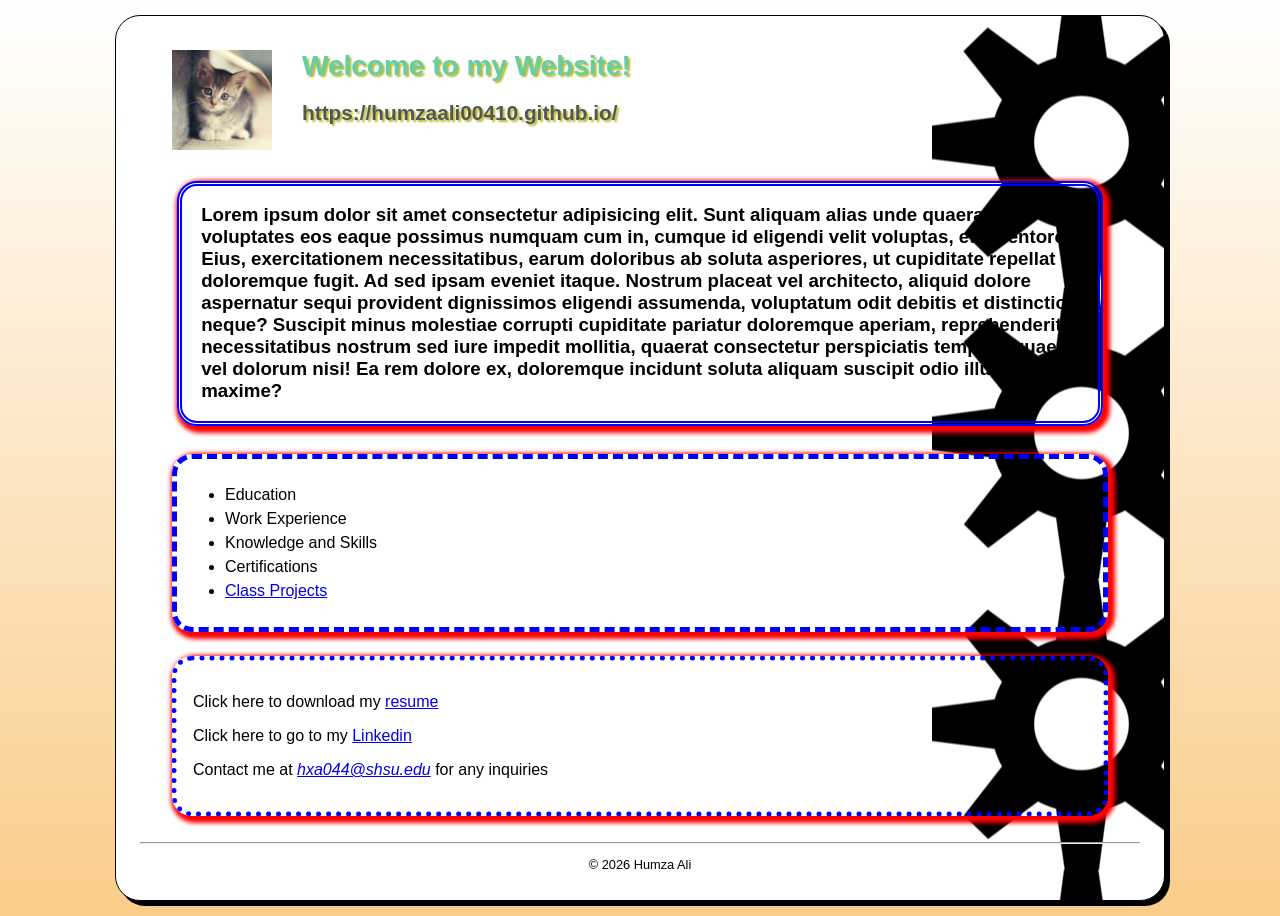
<file: index.html>
<!DOCTYPE html>
<html lang="en">
<head>
    <meta charset="UTF-8">
    <meta name="viewport" content="width=device-width, initial-scale=1.0">
    <meta name="description" content="Humza Ali's personal website">
    <meta name="keywords" content="Humza Ali, SHSU, MIS, Student,">
    <title>Humza Ali's website</title>
    <link rel="stylesheet" href="styles/main.css">
</head>
<body>
        <header>
            <img src="images/catpic1.jpg" alt="catpicture" height="100">
            <h1 class="shadow">Welcome to my Website!</h1>
            <h2 class="shadow">https://humzaali00410.github.io/</h2>
        </header>
<main>
            <h3>Lorem ipsum dolor sit amet consectetur adipisicing elit. Sunt aliquam alias unde quaerat voluptates eos eaque possimus numquam cum in, cumque id eligendi velit voluptas, et inventore? Eius, exercitationem necessitatibus, earum doloribus ab soluta asperiores, ut cupiditate repellat in doloremque fugit. Ad sed ipsam eveniet itaque. Nostrum placeat vel architecto, aliquid dolore aspernatur sequi provident dignissimos eligendi assumenda, voluptatum odit debitis et distinctio neque? Suscipit minus molestiae corrupti cupiditate pariatur doloremque aperiam, reprehenderit necessitatibus nostrum sed iure impedit mollitia, quaerat consectetur perspiciatis tempora quae vel dolorum nisi! Ea rem dolore ex, doloremque incidunt soluta aliquam suscipit odio illum, id maxime?</h3>
        <nav>
            <ul id="list">
                <li>Education </li>
                <li>Work Experience</li>
                <li>Knowledge and Skills </li>
                <li>Certifications </li>
                <li><a href="#">Class Projects </a> </li>
            </ul>
        </nav>
        <div class="contact">    
        <p>Click here to download my <a href="images/Resume.png">resume</a> </p>
            <p>Click here to go to my <a href="https://www.linkedin.com/in/humza-ali04/" target="_blank"> Linkedin</a></p>
            <p>Contact me at <em><a href="mailto:hxa044@shsu.edu">hxa044@shsu.edu</a></em> for any inquiries</p>
            </div>
            <br>
             <hr>    
 </main>
            <footer class="copyright">
                     <p>&copy; 2026 Humza Ali</p>
            </footer>
</body>
</html>
</file>
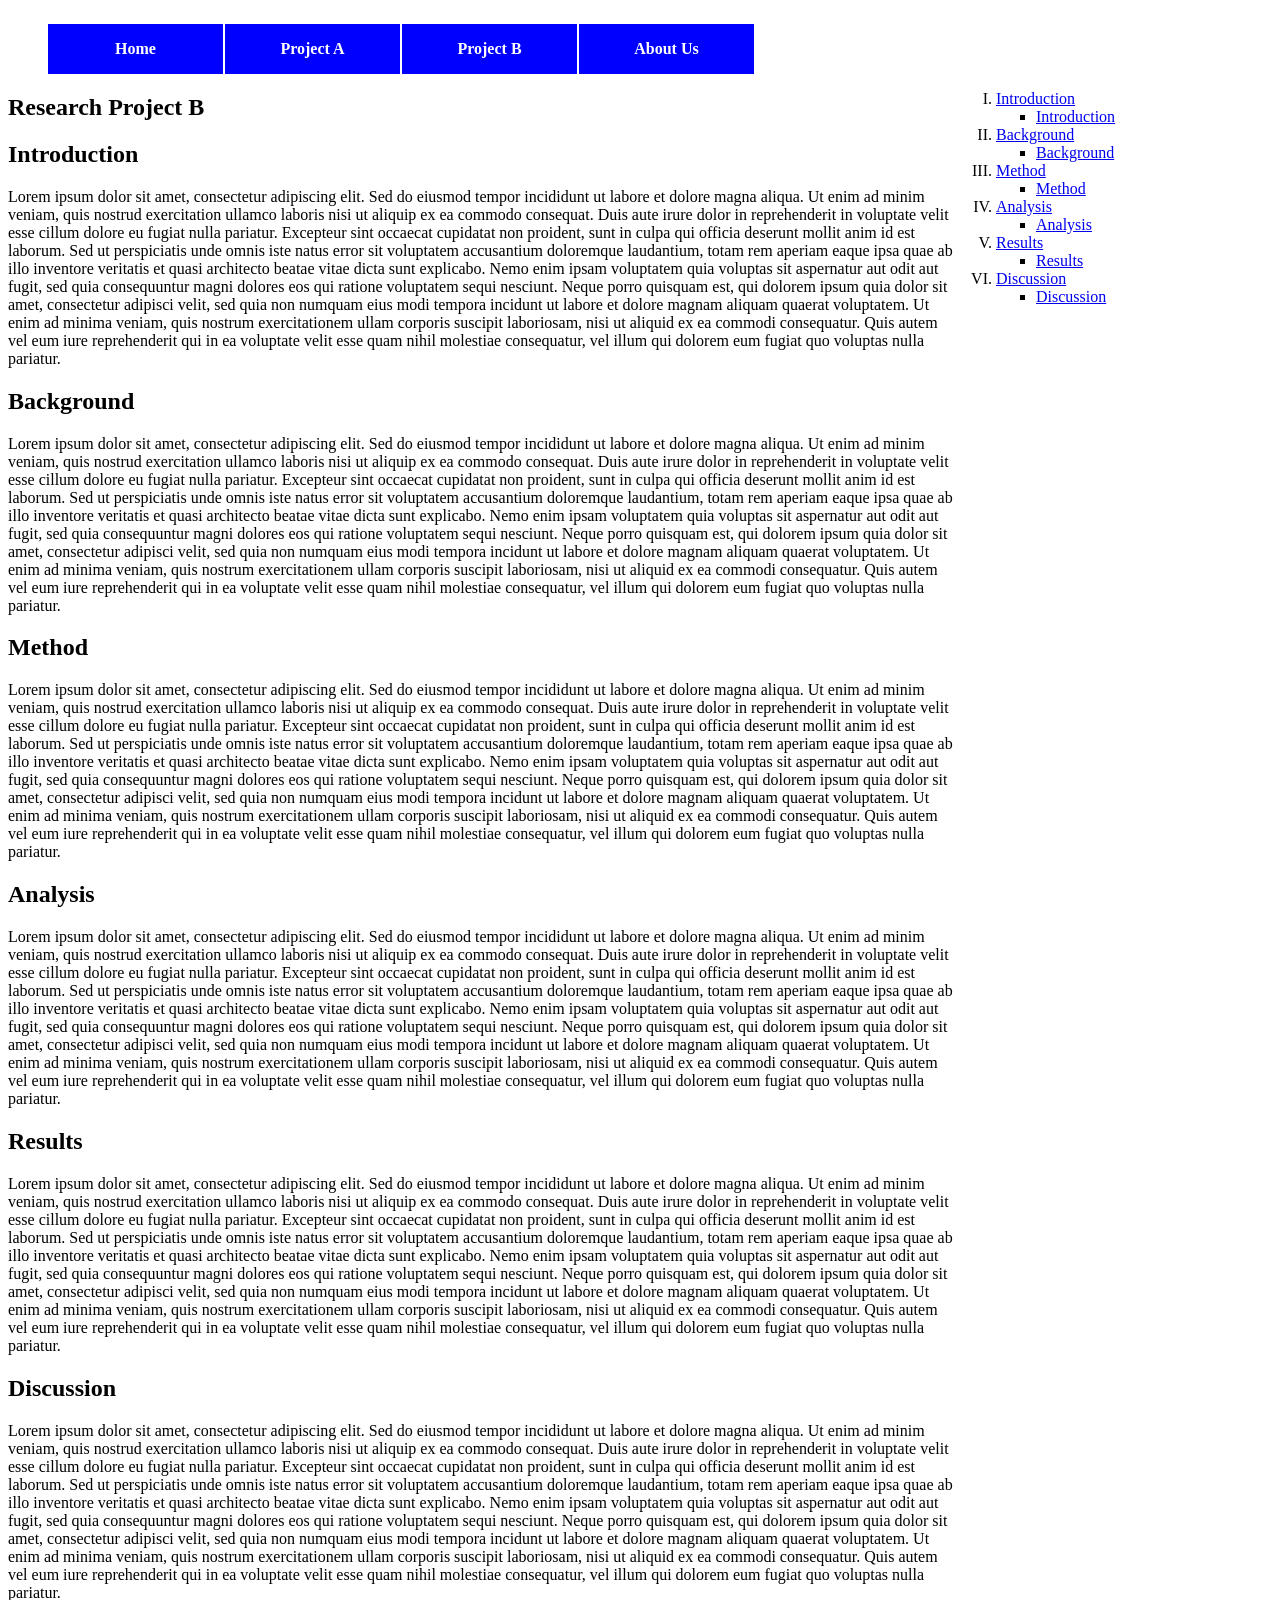
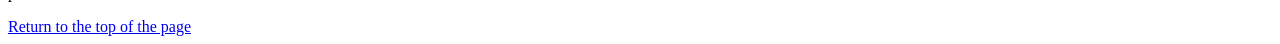
<file: menu.html>
<!DOCTYPE html>
<html lang="en">
<head>
    <meta charset="UTF-8">
    <meta name="viewport" content="width=device-width, initial-scale=1.0">
    <title>Q5</title>
    <link rel="stylesheet" href="styles/menu.css">
</head>
<body>
    <nav id="nav_menu">
        <ul>
            <li><a href="index.html">Home</a></li>
            <li><a href="project.html">Project A</a></li>
            <li><a href="menu.html">Project B</a></li>
            <li><a href="#" class="lastitem">About Us</a></li>
        </ul>
    </nav>
    <article>
        <h1>Research Project B</h1>
        <h2 id="intro">Introduction</h2>
        <p>Lorem ipsum dolor sit amet, consectetur adipiscing elit. Sed do eiusmod tempor incididunt ut labore et dolore magna aliqua. Ut enim ad minim veniam, quis nostrud exercitation ullamco laboris nisi ut aliquip ex ea commodo consequat. Duis aute irure dolor in reprehenderit in voluptate velit esse cillum dolore eu fugiat nulla pariatur. Excepteur sint occaecat cupidatat non proident, sunt in culpa qui officia deserunt mollit anim id est laborum. Sed ut perspiciatis unde omnis iste natus error sit voluptatem accusantium doloremque laudantium, totam rem aperiam eaque ipsa quae ab illo inventore veritatis et quasi architecto beatae vitae dicta sunt explicabo. Nemo enim ipsam voluptatem quia voluptas sit aspernatur aut odit aut fugit, sed quia consequuntur magni dolores eos qui ratione voluptatem sequi nesciunt. Neque porro quisquam est, qui dolorem ipsum quia dolor sit amet, consectetur adipisci velit, sed quia non numquam eius modi tempora incidunt ut labore et dolore magnam aliquam quaerat voluptatem. Ut enim ad minima veniam, quis nostrum exercitationem ullam corporis suscipit laboriosam, nisi ut aliquid ex ea commodi consequatur. Quis autem vel eum iure reprehenderit qui in ea voluptate velit esse quam nihil molestiae consequatur, vel illum qui dolorem eum fugiat quo voluptas nulla pariatur.</p>

        <h2 id="background">Background</h2>
        <p>Lorem ipsum dolor sit amet, consectetur adipiscing elit. Sed do eiusmod tempor incididunt ut labore et dolore magna aliqua. Ut enim ad minim veniam, quis nostrud exercitation ullamco laboris nisi ut aliquip ex ea commodo consequat. Duis aute irure dolor in reprehenderit in voluptate velit esse cillum dolore eu fugiat nulla pariatur. Excepteur sint occaecat cupidatat non proident, sunt in culpa qui officia deserunt mollit anim id est laborum. Sed ut perspiciatis unde omnis iste natus error sit voluptatem accusantium doloremque laudantium, totam rem aperiam eaque ipsa quae ab illo inventore veritatis et quasi architecto beatae vitae dicta sunt explicabo. Nemo enim ipsam voluptatem quia voluptas sit aspernatur aut odit aut fugit, sed quia consequuntur magni dolores eos qui ratione voluptatem sequi nesciunt. Neque porro quisquam est, qui dolorem ipsum quia dolor sit amet, consectetur adipisci velit, sed quia non numquam eius modi tempora incidunt ut labore et dolore magnam aliquam quaerat voluptatem. Ut enim ad minima veniam, quis nostrum exercitationem ullam corporis suscipit laboriosam, nisi ut aliquid ex ea commodi consequatur. Quis autem vel eum iure reprehenderit qui in ea voluptate velit esse quam nihil molestiae consequatur, vel illum qui dolorem eum fugiat quo voluptas nulla pariatur.</p>

        <h2 id="method">Method</h2>
        <p>Lorem ipsum dolor sit amet, consectetur adipiscing elit. Sed do eiusmod tempor incididunt ut labore et dolore magna aliqua. Ut enim ad minim veniam, quis nostrud exercitation ullamco laboris nisi ut aliquip ex ea commodo consequat. Duis aute irure dolor in reprehenderit in voluptate velit esse cillum dolore eu fugiat nulla pariatur. Excepteur sint occaecat cupidatat non proident, sunt in culpa qui officia deserunt mollit anim id est laborum. Sed ut perspiciatis unde omnis iste natus error sit voluptatem accusantium doloremque laudantium, totam rem aperiam eaque ipsa quae ab illo inventore veritatis et quasi architecto beatae vitae dicta sunt explicabo. Nemo enim ipsam voluptatem quia voluptas sit aspernatur aut odit aut fugit, sed quia consequuntur magni dolores eos qui ratione voluptatem sequi nesciunt. Neque porro quisquam est, qui dolorem ipsum quia dolor sit amet, consectetur adipisci velit, sed quia non numquam eius modi tempora incidunt ut labore et dolore magnam aliquam quaerat voluptatem. Ut enim ad minima veniam, quis nostrum exercitationem ullam corporis suscipit laboriosam, nisi ut aliquid ex ea commodi consequatur. Quis autem vel eum iure reprehenderit qui in ea voluptate velit esse quam nihil molestiae consequatur, vel illum qui dolorem eum fugiat quo voluptas nulla pariatur.</p>

        <h2 id="analysis">Analysis</h2>
        <p>Lorem ipsum dolor sit amet, consectetur adipiscing elit. Sed do eiusmod tempor incididunt ut labore et dolore magna aliqua. Ut enim ad minim veniam, quis nostrud exercitation ullamco laboris nisi ut aliquip ex ea commodo consequat. Duis aute irure dolor in reprehenderit in voluptate velit esse cillum dolore eu fugiat nulla pariatur. Excepteur sint occaecat cupidatat non proident, sunt in culpa qui officia deserunt mollit anim id est laborum. Sed ut perspiciatis unde omnis iste natus error sit voluptatem accusantium doloremque laudantium, totam rem aperiam eaque ipsa quae ab illo inventore veritatis et quasi architecto beatae vitae dicta sunt explicabo. Nemo enim ipsam voluptatem quia voluptas sit aspernatur aut odit aut fugit, sed quia consequuntur magni dolores eos qui ratione voluptatem sequi nesciunt. Neque porro quisquam est, qui dolorem ipsum quia dolor sit amet, consectetur adipisci velit, sed quia non numquam eius modi tempora incidunt ut labore et dolore magnam aliquam quaerat voluptatem. Ut enim ad minima veniam, quis nostrum exercitationem ullam corporis suscipit laboriosam, nisi ut aliquid ex ea commodi consequatur. Quis autem vel eum iure reprehenderit qui in ea voluptate velit esse quam nihil molestiae consequatur, vel illum qui dolorem eum fugiat quo voluptas nulla pariatur.</p>

        <h2 id="results">Results</h2>
        <p>Lorem ipsum dolor sit amet, consectetur adipiscing elit. Sed do eiusmod tempor incididunt ut labore et dolore magna aliqua. Ut enim ad minim veniam, quis nostrud exercitation ullamco laboris nisi ut aliquip ex ea commodo consequat. Duis aute irure dolor in reprehenderit in voluptate velit esse cillum dolore eu fugiat nulla pariatur. Excepteur sint occaecat cupidatat non proident, sunt in culpa qui officia deserunt mollit anim id est laborum. Sed ut perspiciatis unde omnis iste natus error sit voluptatem accusantium doloremque laudantium, totam rem aperiam eaque ipsa quae ab illo inventore veritatis et quasi architecto beatae vitae dicta sunt explicabo. Nemo enim ipsam voluptatem quia voluptas sit aspernatur aut odit aut fugit, sed quia consequuntur magni dolores eos qui ratione voluptatem sequi nesciunt. Neque porro quisquam est, qui dolorem ipsum quia dolor sit amet, consectetur adipisci velit, sed quia non numquam eius modi tempora incidunt ut labore et dolore magnam aliquam quaerat voluptatem. Ut enim ad minima veniam, quis nostrum exercitationem ullam corporis suscipit laboriosam, nisi ut aliquid ex ea commodi consequatur. Quis autem vel eum iure reprehenderit qui in ea voluptate velit esse quam nihil molestiae consequatur, vel illum qui dolorem eum fugiat quo voluptas nulla pariatur.</p>

        <h2 id="discussion">Discussion</h2>
        <p>Lorem ipsum dolor sit amet, consectetur adipiscing elit. Sed do eiusmod tempor incididunt ut labore et dolore magna aliqua. Ut enim ad minim veniam, quis nostrud exercitation ullamco laboris nisi ut aliquip ex ea commodo consequat. Duis aute irure dolor in reprehenderit in voluptate velit esse cillum dolore eu fugiat nulla pariatur. Excepteur sint occaecat cupidatat non proident, sunt in culpa qui officia deserunt mollit anim id est laborum. Sed ut perspiciatis unde omnis iste natus error sit voluptatem accusantium doloremque laudantium, totam rem aperiam eaque ipsa quae ab illo inventore veritatis et quasi architecto beatae vitae dicta sunt explicabo. Nemo enim ipsam voluptatem quia voluptas sit aspernatur aut odit aut fugit, sed quia consequuntur magni dolores eos qui ratione voluptatem sequi nesciunt. Neque porro quisquam est, qui dolorem ipsum quia dolor sit amet, consectetur adipisci velit, sed quia non numquam eius modi tempora incidunt ut labore et dolore magnam aliquam quaerat voluptatem. Ut enim ad minima veniam, quis nostrum exercitationem ullam corporis suscipit laboriosam, nisi ut aliquid ex ea commodi consequatur. Quis autem vel eum iure reprehenderit qui in ea voluptate velit esse quam nihil molestiae consequatur, vel illum qui dolorem eum fugiat quo voluptas nulla pariatur.</p>
    </article>
  <aside>
    <ol>
        <li><a href="#intro">Introduction</a>
            <ul>
                <li><a href="#intro">Introduction</a></li>
            </ul>
        </li>
        <li><a href="#background">Background</a>
            <ul>
                <li><a href="#background">Background</a></li>
            </ul>
        </li>
        <li><a href="#method">Method</a>
            <ul>
                <li><a href="#method">Method</a></li>
            </ul>
        </li>
        <li><a href="#analysis">Analysis</a>
            <ul>
                <li><a href="#analysis">Analysis</a></li>
            </ul>
        </li>
        <li><a href="#results">Results</a>
            <ul>
                <li><a href="#results">Results</a></li>
            </ul>
        </li>
        <li><a href="#discussion">Discussion</a>
            <ul>
                <li><a href="#discussion">Discussion</a></li>
            </ul>
        </li>
    </ol>
</aside>
<a href="#"> Return to the top of the page</a>
</body>
</html>
</file>
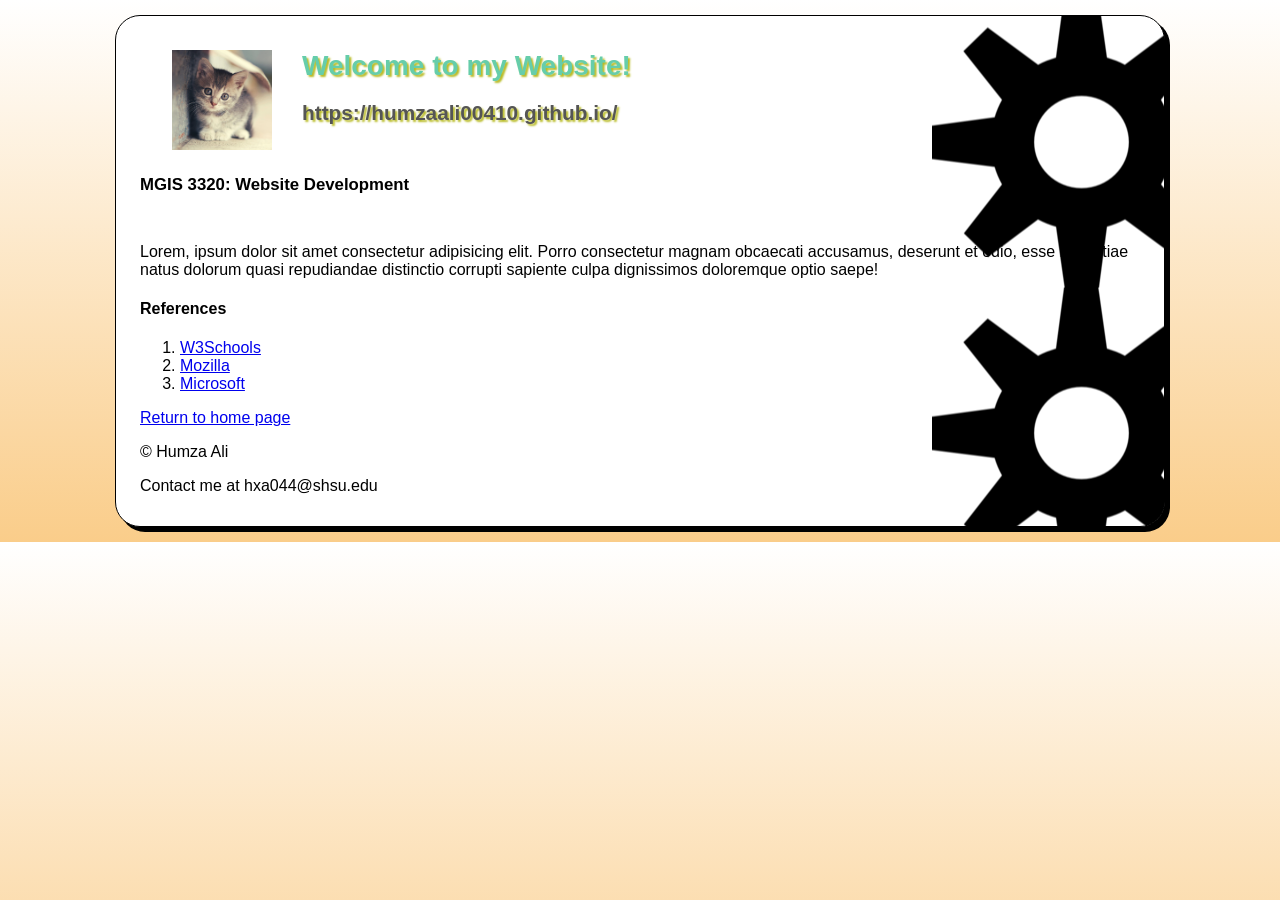
<file: project.html>
<!DOCTYPE html>
<html lang="en">
<head>
    <meta charset="UTF-8">
    <meta name="viewport" content="width=device-width, initial-scale=1.0">
    <title>Project</title>
    <link rel="stylesheet" href="styles/main.css">
</head>
<body>
    <header>
            <img src="images/catpic1.jpg" alt="catpicture" height="100">
            <h1 class="shadow">Welcome to my Website!</h1>
            <h2 class="shadow">https://humzaali00410.github.io/</h2>
            <h3> MGIS 3320: Website Development </h3>
 </header>
        <article> 
        <p> Lorem, ipsum dolor sit amet consectetur adipisicing elit. Porro consectetur magnam obcaecati accusamus, deserunt et odio, esse molestiae natus dolorum quasi repudiandae distinctio corrupti sapiente culpa dignissimos doloremque optio saepe!</p>
    </article>
    <aside > <h4>References</h4>
        <ol>
            <li> <a href="https://www.w3schools.com/">W3Schools</a></li>
           <li> <a href="https://developer.mozilla.org/en-US/docs/Web/HTML">Mozilla</a></li>
           <li><a href="https://learn.microsoft.com/en-us/training/paths/build-web-pages-html-css-for-beginners/">Microsoft</a></li>         
        </ol>
        <a href="index.html">Return to home page</a>
    </aside>
    <footer>
    <p>&copy; Humza Ali </p>
    </footer>
    <p class="fixed">Contact me at hxa044@shsu.edu</p>
</body>
</html>
</file>
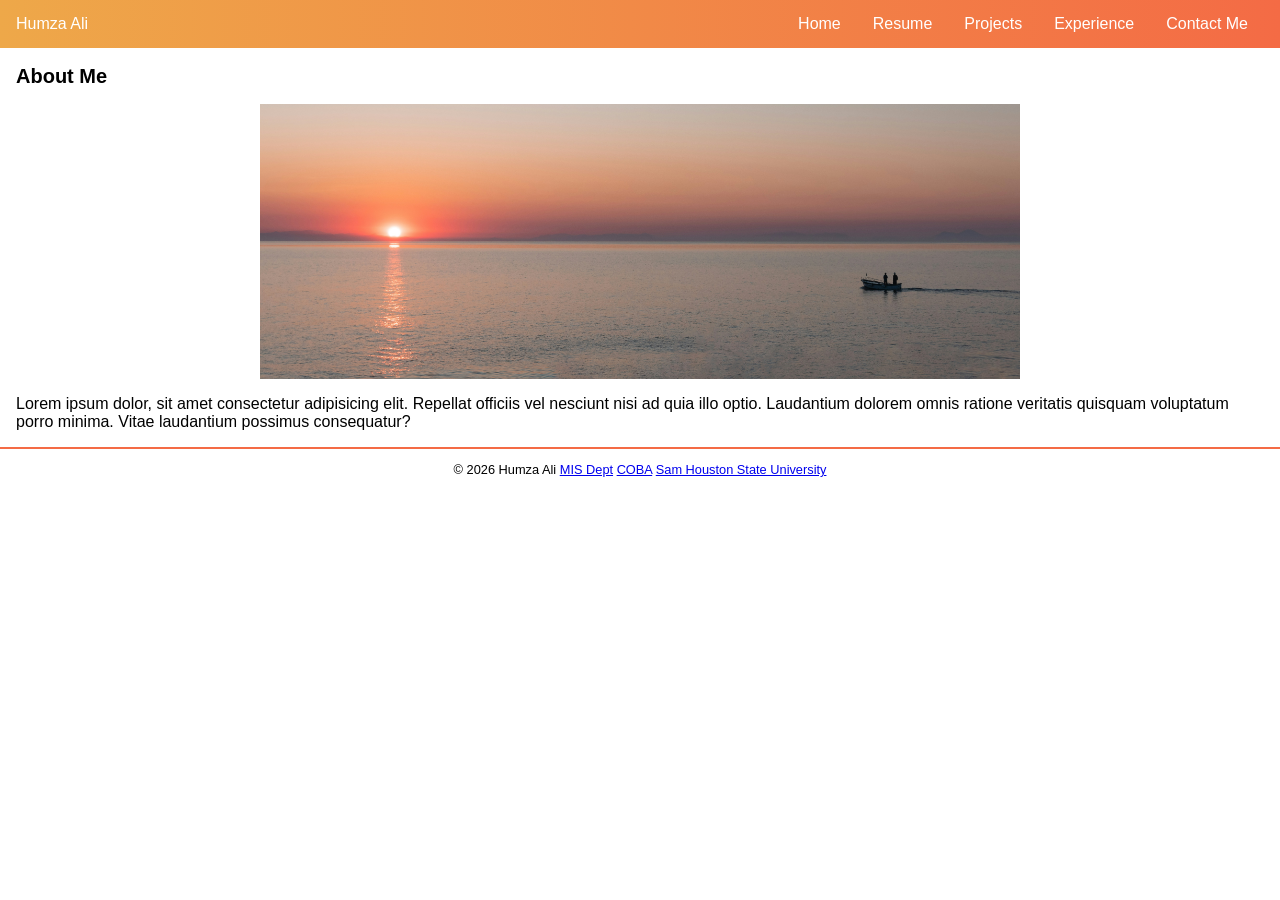
<file: rwd.html>
<!DOCTYPE html>
<html lang="en">
<head>
    <meta charset="UTF-8">
    <meta name="viewport" content="width=device-width, initial-scale=1.0">
    <title>Responsive Web Design</title>
    <link rel="stylesheet" href="styles/rwd.css">
</head>
<body>
    <section class="top-nav">
<div>
<p>Humza Ali</p>
</div>
<input id="menu-toggle" type="checkbox">
<label class='menu-button-container' for="menu-toggle">
   <div class='menu-button'></div>
</label>
<ul class="menu">
    <li class="current"><a href="rwd.html">Home</a></li>
    <li><a href="HumzaAli_Resume.pdf" target="_blank">Resume</a></li>
    <li><a href="#">Projects</a></li>
    <li><a href="#">Experience</a></li>
    <li><a href="#">Contact Me</a></li>
</ul>
    </section>
    <article>
    <h2>About Me</h2>
    <img src="images/wideimg.jpg" alt="sunsetimg" title="sunset">
    <p>Lorem ipsum dolor, sit amet consectetur adipisicing elit. Repellat officiis vel nesciunt nisi ad quia illo optio. Laudantium dolorem omnis ratione veritatis quisquam voluptatum porro minima. Vitae laudantium possimus consequatur?</p>
</article>

<footer>
    <p>&copy; 2026 Humza Ali 
        <a href="https://www.shsu.edu/..." target="_blank">MIS Dept</a> 
        <a href="https://www.shsu.edu/..." target="_blank">COBA</a> 
        <a href="https://www.shsu.edu" target="_blank">Sam Houston State University</a>
    </p>
</footer>
</body>
</html>
</file>
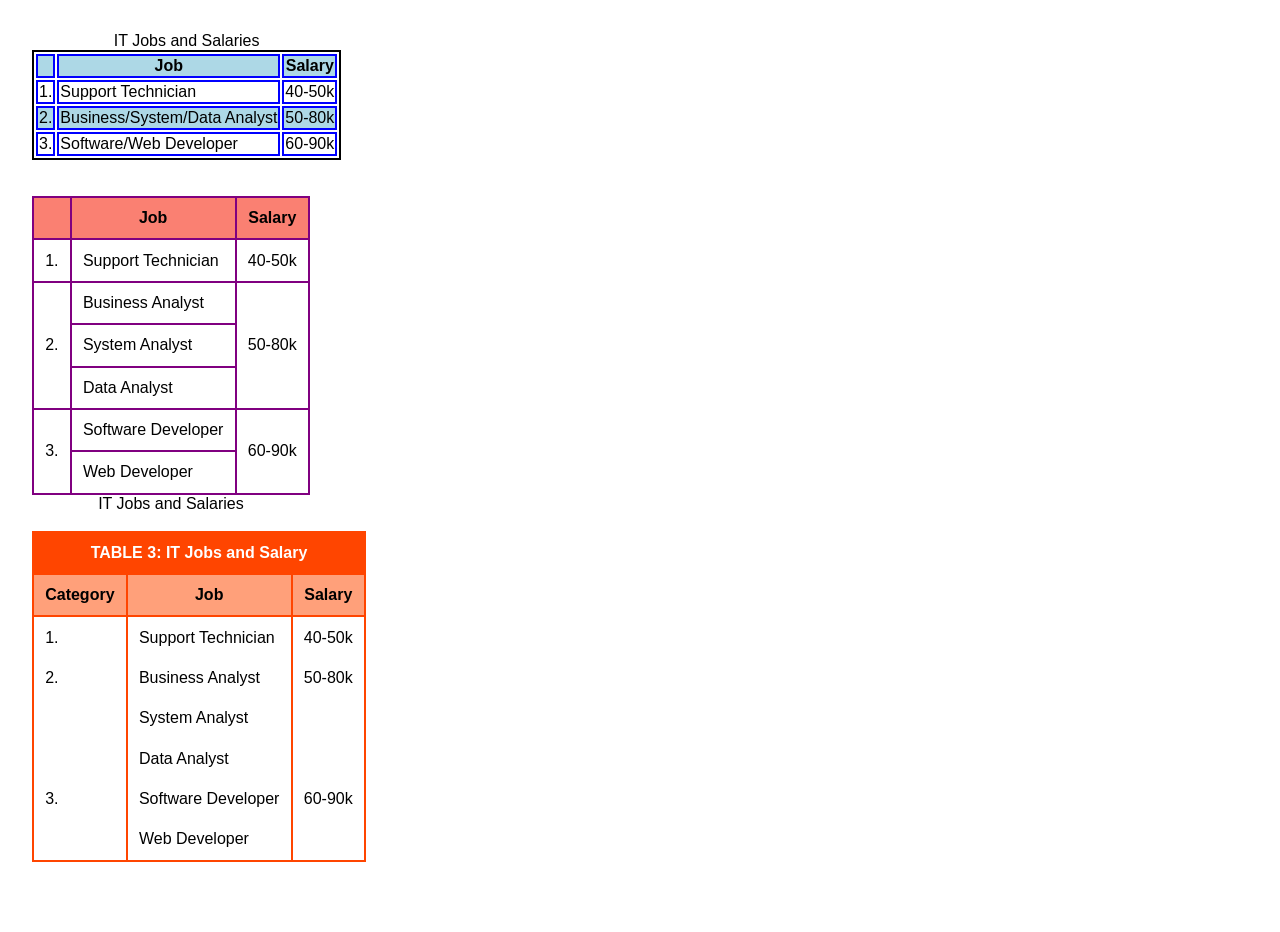
<file: table.html>
<!DOCTYPE html>
<html lang="en">
<head>
    <meta charset="UTF-8">
    <meta name="viewport" content="width=device-width, initial-scale=1.0">
    <title>Q7 Table </title>
<link rel="stylesheet" href="styles/table.css">
</head>
<body>
    <table class="first">

<caption>IT Jobs and Salaries</caption>
<tr>
<th></th>
<th>Job</th>
<th>Salary</th>
</tr>
<tr>
<td>1.</td>
<td>Support Technician</td>
<td>40-50k</td>
</tr>
<tr>
<td>2.</td>
<td>Business/System/Data Analyst</td>
<td>50-80k</td>
</tr>
<tr>
<td>3.</td>
<td>Software/Web Developer</td>
<td>60-90k</td>
</tr>
</table>
<br><br>
<table class="second">
<caption>IT Jobs and Salaries</caption>

<tr>
<th></th>
<th>Job</th>
<th>Salary</th>
</tr>
<tr>
<td>1.</td>
<td>Support Technician</td>
<td>40-50k</td>
</tr>
<tr>
<td rowspan="3">2.</td>
<td>Business Analyst</td>
<td rowspan="3">50-80k</td>
</tr>
<tr>
<td>System Analyst</td>
</tr>
<tr>
<td>Data Analyst</td>
</tr>
<tr>
<td rowspan="2">3.</td>
<td>Software Developer</td>
<td rowspan="2">60-90k</td>
</tr>

<tr>

<td>Web Developer</td>

</tr>

</table>

<br><table class="third">
    <thead>
        <tr>
            <th colspan="3">TABLE 3: IT Jobs and Salary</th>
        </tr>
        <tr>
            <th>Category</th>
            <th>Job</th>
            <th>Salary</th>
        </tr>
    </thead>
    <tbody>
        <tr>
            <td class="number">1.</td>
            <td>Support Technician</td>
            <td>40-50k</td>
        </tr>
        <tr>
            <td class="number" rowspan="3">2.</td>
            <td>Business Analyst</td>
            <td rowspan="3">50-80k</td>
        </tr>
        <tr>
            <td>System Analyst</td>
        </tr>
        <tr>
            <td>Data Analyst</td>
        </tr>
        <tr>
            <td class="number" rowspan="2">3.</td>
            <td>Software Developer</td>
            <td rowspan="2">60-90k</td>
        </tr>
        <tr>
            <td>Web Developer</td>
        </tr>
    </tbody>
</table>

</body>
</html>
</file>
<file: styles/main.css>
body{
    font-family:Arial, Helvetica, sans-serif;
    font-size: 100%;
    width: 1000px;
    background-color: white;
    margin: 15px auto;
    padding: 15px 1.5em;
    border: 1px solid black;
    border-radius: 25px;
    box-shadow: 5px 5px 0 0 ;
    background-image: url("../images/gear-small-md.png");
    background-position: 95% 95%;
    background-repeat: repeat-y;
    background-attachment: fixed;
    
}
a:hover, a:focus {
    font-style: italic;
    color: mediumaquamarine;
}
header {
    margin-bottom: 3em;
}
header h1{
    font-size: 175%;
    color: mediumaquamarine;
    text-indent: 30px;
}
header h2{
    font-size: 130%;
    color: #555;
    text-indent: 30px;
}
header img {
     float: left;
     margin-left: 2em;
}
.shadow{
    text-shadow: 2px 2px 2px rgb(184, 187, 36);
}
main{
    clear: left;
}
header h3{
    margin-top: 3em;
    font-size: 105%
}
#list{
    line-height: 1.5em;
}
footer.copyright p{
    text-align: center;
    font-size: 80%;
}
main h3{
    margin: 3em 2em 1.5em;
    border:5px double blue;
    border-radius: 20px;
    box-shadow: 3px 3px 4px 4px red;
    padding: 1em;
}
main nav{
margin-top: 1.5em;
margin-right: 2em;
margin-left: 2em;
margin-bottom: 1.5em;
border: 5px dashed blue;
border-radius: 20px;
box-shadow: 3px 3px 4px 4px red;
padding: 0.5em;
}
main div.contact{
    margin: 1.5em 2em 0 2em; 
    border: 5px dotted blue;
    border-radius: 20px;
    box-shadow: 3px 3px 4px 4px red;
    padding: 1em;
} 
html {
 background-image: linear-gradient(to bottom, white 0%, #facd8a 100%); }
</file>
<file: styles/menu.css>
body {
    display: flex;
    flex-wrap: wrap;
}
nav {
    width: 100%;
}
article {
    width: 75%;
    float: left;
}
aside {
    width: 25%;
    float: left;
}
#nav_menu ul { 
    list-style-type: none; 
}
#nav_menu ul li {
     float: left;
      }
#nav_menu ul li a {
    text-align: center;
    display: block;
    width: 175px;
    padding: 1em 0; 
    text-decoration: none;
    background-color: blue;
    color: white;
    font-weight: bold;
    border-right: 2px solid white; 
}
#nav_menu ul li a.lastitem { 
    border-right: none; 
}
#nav_menu ul li a.current { 
    color: yellow; 
}
aside ol {
    list-style-type: upper-roman;
}
aside ul {
    list-style-type: square;
}
</file>
<file: styles/rwd.css>
html, body {
margin: 0;
height: 100%;
font-size: 100%;
}
* {
font-family: Verdana, Arial, Helvetica, sans-serif;
box-sizing: border-box;
}
/*---------------------------------------------------------------*/
.top-nav {
display: flex;
flex-direction: row;
align-items: center;
justify-content: space-between;
background-color: #00BAF0;
background: linear-gradient(to left, #f46b45, #eea849);
/* W3C, IE 10+/ Edge, Firefox 16+, Chrome 26+, Opera 12+, Safari 7+ */
color: #FFF;
height: 3em;
padding: 1em;
}
.menu {
display: flex;
flex-direction: row;
list-style-type: none;
margin: 0;
padding: 0;
}
.menu > li {
margin: 0 1rem;
overflow: hidden;
}
.menu-button-container {
display: none;
height: 100%;
width: 30px;
cursor: pointer;
flex-direction: column;
justify-content: center;
align-items: center;
}
#menu-toggle {
display: none;
}
.menu-button,
.menu-button::before,
.menu-button::after {
display: block;
background-color: #fff;
position: absolute;
height: 4px;
width: 30px;
transition: transform 400ms cubic-bezier(0.23, 1, 0.32, 1);
border-radius: 2px;
}
.menu-button::before {
content: '';
margin-top: -8px;
}
.menu-button::after {
content: '';
margin-top: 8px;
}
#menu-toggle:checked + .menu-button-container .menu-button::before {
margin-top: 0px;
transform: rotate(405deg);
}
#menu-toggle:checked + .menu-button-container .menu-button {
background: rgba(255, 255, 255, 0);
}
#menu-toggle:checked + .menu-button-container .menu-button::after {
margin-top: 0px;
transform: rotate(-405deg);
}
/*----end of menu*/
section a{
    text-decoration: none; 
    color: white;
}.menu a:hover , a.current {
text-decoration: underline;
}
article {
    padding: 0 1em;
}

article h2 {
    font-size: 1.25em;
}

article p {
    font-size: 1em;
}

article img {
    margin: auto;
    display: block;
    width: 100%;
    max-width: 760px;
}

footer {
    border-top: 2px solid #f46b45;
    text-align: center;
    font-size: .8em;
}
@media(max-width: 700px){
.menu-button-container{ 
 display: flex;
}
.menu {
 position: absolute;
 top: 0;
 margin-top: 50px;
 left: 0;
 flex-direction: column;
 width: 100%;
 justify-content: center;
 align-items: center;
}
#menu-toggle ~ .menu li {
 height: 0;
 margin: 0;
 padding: 0;
 border: 0;
 transition: height 400ms cubic-bezier(0.23, 1, 0.32, 1);
}
#menu-toggle:checked ~ .menu li {
 border: 1px solid #333;
 height: 2.5em;
 padding: 0.5em;
 transition: height 400ms cubic-bezier(0.23, 1, 0.32, 1);
}
.menu > li {
 display: flex;
 justify-content: center;
 margin: 0;
 padding: 0.5em 0;
 width: 100%;
 color: white;
 background-color: #222;
}
.menu > li:not(:last-child) {
 border-bottom: 1px solid #444;
}
article h2 {
        font-size: 1.1em;
    }
    article p {
        font-size: .8em;
    }
    footer {
        border-top: 1px solid #f46b45;
        text-align: center;
        font-size: .6em;
    }
}
</file>
<file: styles/table.css>
html, body {

margin: 1em;

height: 100%;

font-size: 100%;

}

* {

font-family: Verdana, Arial, Helvetica, sans-serif;

}

/*-----------------------------------------------------------*/

table.first {

border-collapse: separate;

border: 2px solid black;

}

table.first th, table.first td {

border: 2px solid blue;

}

table.first tr:nth-child(odd) {

background-color: lightblue;

}

/*-----------------------------------------------------------*/

table.second {

border-collapse: collapse;

border: 2px solid purple;

caption-side: bottom;

}

table.second th {

background-color: salmon;

}

table.second th, table.second td {

padding: 0.7em;

vertical-align: middle;

border: 2px solid purple;

}

table.second thead tr:first-child{

border-bottom: 2px solid purple;

} 
table.third {
    border-collapse: collapse;
    border: 2px solid orangered;
}
table.third th, table.third td {
    padding: 0.7em;
    vertical-align: top;
    border-left: 2px solid orangered;
    border-right: 2px solid orangered;
}
table.third thead tr:first-child {
    border-top: 2px solid orangered;
    border-bottom: 2px solid orangered;
    background-color: orangered;
    color: white;
}
table.third thead tr:nth-child(2) {
    border-bottom: 2px solid orangered;
    background-color: lightsalmon;
}
table.third tbody tr:last-child {
    border-bottom: 2px solid orangered;
}
@media only screen and (max-width: 425px) {
    th, td {
        display: block;
    }
    thead, td.number {
        display: none;
        padding: 0;
    }
}
</file>
